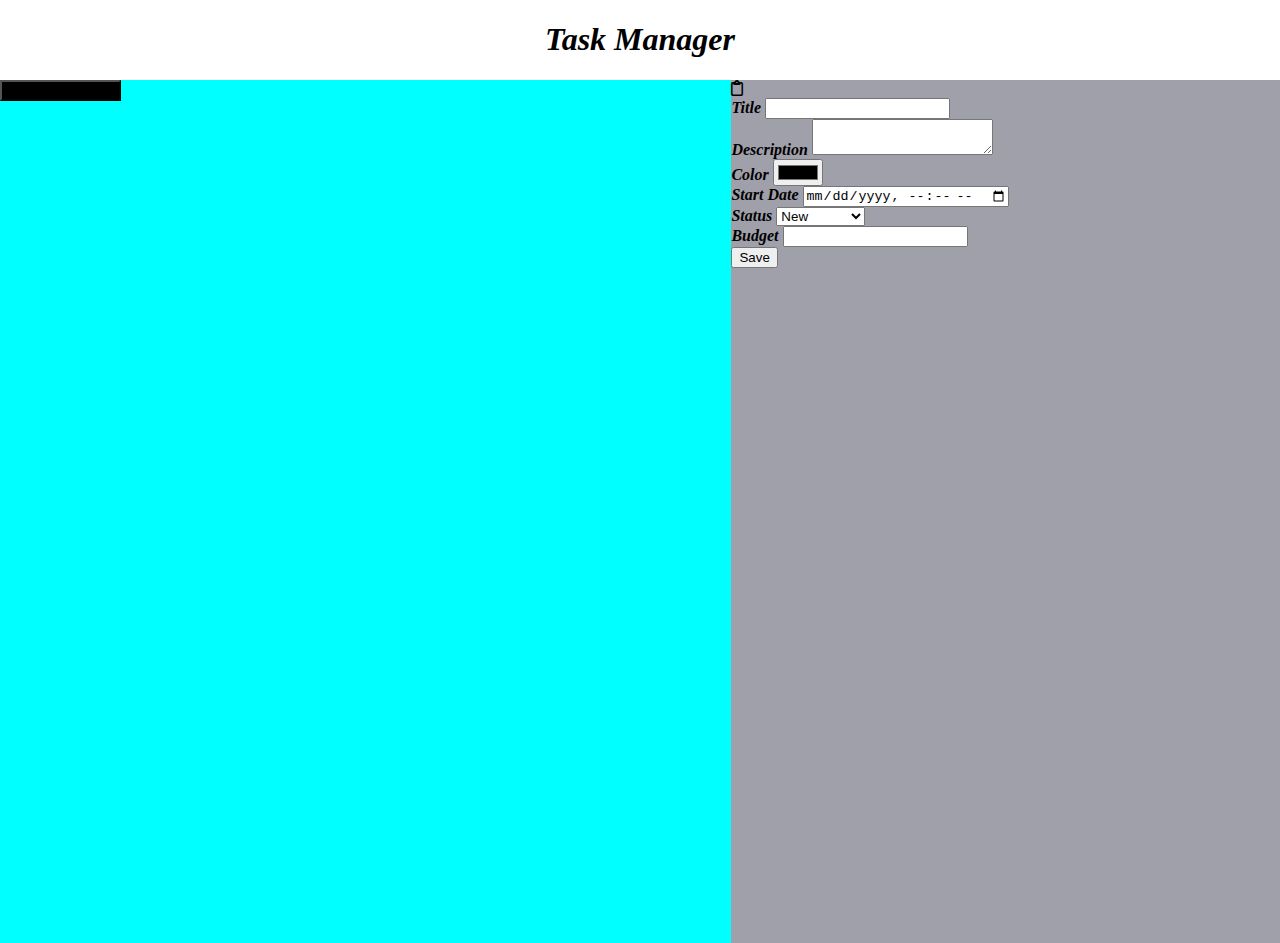
<file: task.html>
<!DOCTYPE html>
<html lang="en">
<head>
    <meta charset="UTF-8">
    <meta name="viewport" content="width=device-width, initial-scale=1.0">    
    <link rel="stylesheet" href="./styles/task.css">
    <link
      href="https://cdn.jsdelivr.net/npm/bootstrap@5.3.2/dist/css/bootstrap.min.css"
      rel="stylesheet"
      integrity="sha384-T3c6CoIi6uLrA9TneNEoa7RxnatzjcDSCmG1MXxSR1GAsXEV/Dwwykc2MPK8M2HN"
      crossorigin="anonymous"
    />
    <link
      rel="stylesheet"
      href="https://cdnjs.cloudflare.com/ajax/libs/font-awesome/6.4.0/css/all.min.css"
    />
    <title>Document</title>
</head>
<body>
    <h1>Task Manager</h1>
    <main>
        <section id="list">
            <button id="btnDetails" class="btn btn-primary">Show/Hide Form</button>
            <div class="pending-task">
                
                <!-- task to be renderer -->
            </div>
            <!--<div class="mt-3">
                <button id="btnDelete" class="btn btn-dark">Delete</button>
              </div>-->
        </section>    
     <section id="form">
        <div class="mt-3">
            <i id="iconImportant" class="fa-regular fa-clipboard"></i>
        </div>
        <div class="mt-3">
            <label class="form-label">Title</label>
            <input id="txtTitle" type="text" class="form-control" />
          </div>
          <div class="mt-3">
            <label class="form-label">Description</label>
            <textarea id="txtDescription" row="3" class="form-control"></textarea>
          </div>
          <div class="mt-3">
            <label class="form-label">Color</label>
            <input id="selColor" type="color" class="form-control" />
          </div>
          <div class="mt-3">
            <label class="form-label">Start Date</label>
            <input id="selDate" type="datetime-local" class="form-control" />
          </div>
          <div class="mt-3">
            <label class="form-label">Status</label>
            <select id="selStatus" class="form-control">
              <option>New</option>
              <option>In progress</option>
              <option>Complete</option>
              <option>Cancel</option>
            </select>
          </div>
          <div class="mt-3">
            <label class="form-label">Budget</label>
            <input id="txtBudget" type="number" class="form-control" />
          </div>
          <div class="mt-3">
            <button id="btnSave" class="btn btn-dark">Save</button>
          </div>
        </section>
    </main>
        <script src="https://code.jquery.com/jquery-3.7.1.js"
        integrity="sha256-eKhayi8LEQwp4NKxN+CfCh+3qOVUtJn3QNZ0TciWLP4="
        crossorigin="anonymous"></script>
        <script src="./scripts/task.js"></script>
        <script src="./scripts/lists.js"></script>
        
    
</body>
</html>
</file>
<file: styles/task.css>
html,
body {
  margin: 0;
}
h1{
    text-align: center;
    font-weight: bold;
    font-style: italic;
}
main {
  display: flex;
  height: calc(100vh - 37px);/*this will make the main element take the full height*/
  
}
#list {
  background-color: aqua;
  flex: 8;
}
#btnDetails {
    background-color: black;
    font-weight: bold;
    font-style: oblique;
}
#pending-task{
   color: white;
}
#form {
  background-color:rgba(9, 9, 36, 0.383);
 flex: 6;
 font-weight: bold;
 font-style: oblique;
 
 }
 .task {
  display: flex;
  justify-content: space-between;
  border: 1px solid #1055cc;
  padding: 10px;
}

.task-info {
  flex: 2;
}

.task-status {
  flex: 1;
  text-align: center;
}

.date-budget {
  flex: 1;
  text-align: center;
}

/* Style adjustments (optional) */
h3 {
  margin: 0;
}

p {
  margin: 5px 0;
}

.status {
  background-color: #dad71fda;
  padding: 50px;
  width: 200px;
  height: 80px;
  text-align: center;
  font-weight: bold;
  font-size: larger;
}

/* Add any additional styling as needed */
</file>
